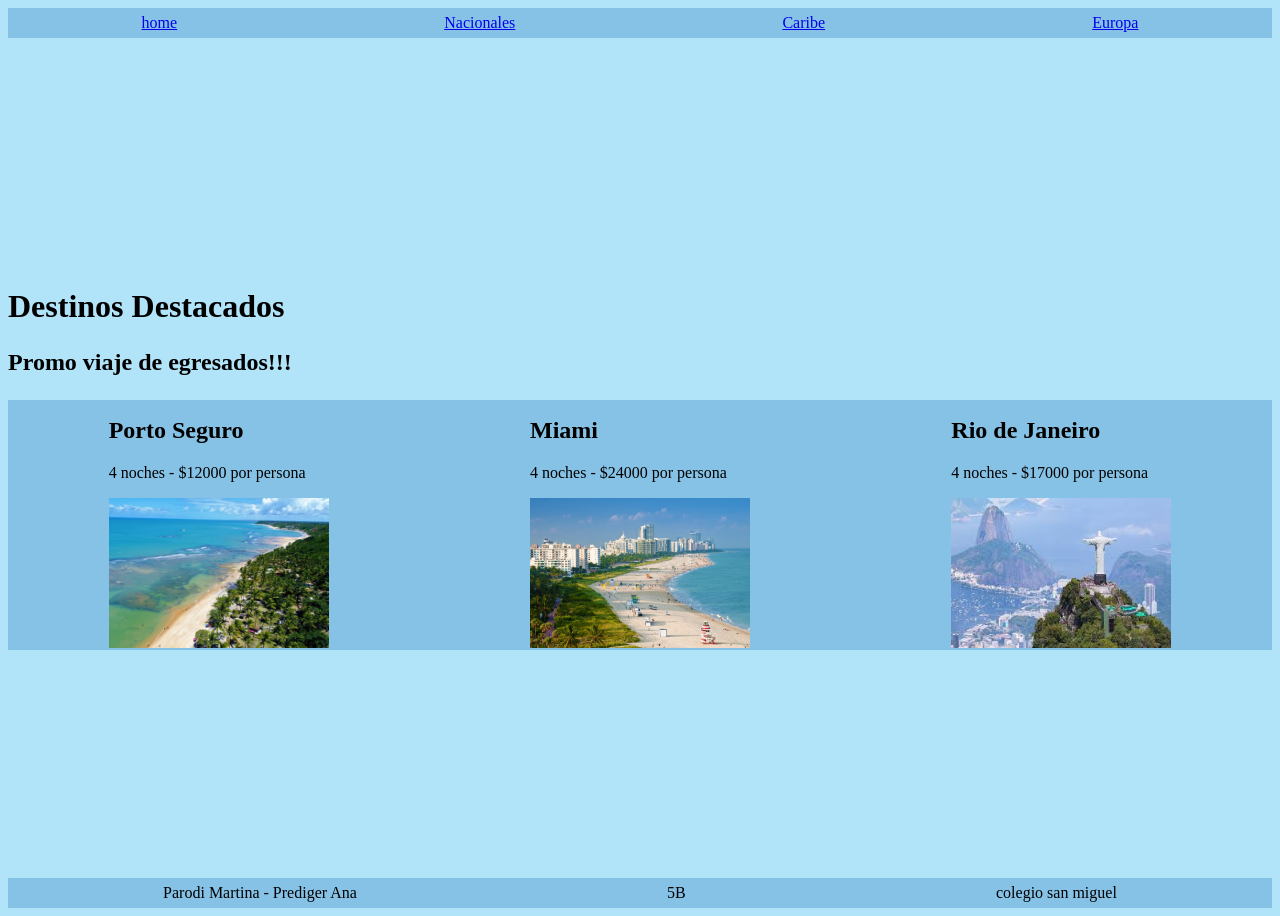
<file: index.html>
<!DOCTYPE html>
<html lang="en">
<head>
    <meta charset="UTF-8">
    <meta http-equiv="X-UA-Compatible" content="IE=edge">
    <meta name="viewport" content="width=device-width, initial-scale=1.0">
    <title>Document</title>
    <link rel="stylesheet" href="./css/style.css">
</head>
<body class="flexprincipal" >
    <header>
        <nav class="flexcontainer" >
            <div>
                 <a href="./index.html">home</a>  
            </div>
            <div>
                 <a href="./Nacionales.html">Nacionales</a>
            </div>
            <div>
                 <a href="./caribe.html">Caribe</a>
            </div>
            <div>
                 <a href="./europa.html">Europa</a>
            </div>
        </nav>
    </header>

    <main>
        <h1>Destinos Destacados</h1>
                <h2><p>Promo viaje de egresados!!!</p></h2>
        <nav class="flexmein">
                <div>
                    <h1>Porto Seguro</h1>
                    <p>4 noches - $12000 por persona</p>
                    <img src="./img/porto.webp" height="150px" width="220px" alt="">
                </div> 

                <div>
                    <h1>Miami</h1>
                    <p> 4 noches - $24000 por persona</p>
                    <img src="./img/miami.jpg" height="150px" width="220px"  alt="">
                </div>
                
                <div>
                    <h1>Rio de Janeiro</h1>
                    <p> 4 noches - $17000 por persona</p>
                    <img src="./img/rio.jpg" height="150px" width="220px" alt="">
                </div>
        </nav>
    </main>

    <footer>
    <div class="flexcontainer" >  
        <div>
            Parodi Martina - Prediger Ana
        </div>
        <div>
            5B
        </div>
        <div>
            colegio san miguel
        </div>
    </div>
    </footer>
</body>
</html>
</file>
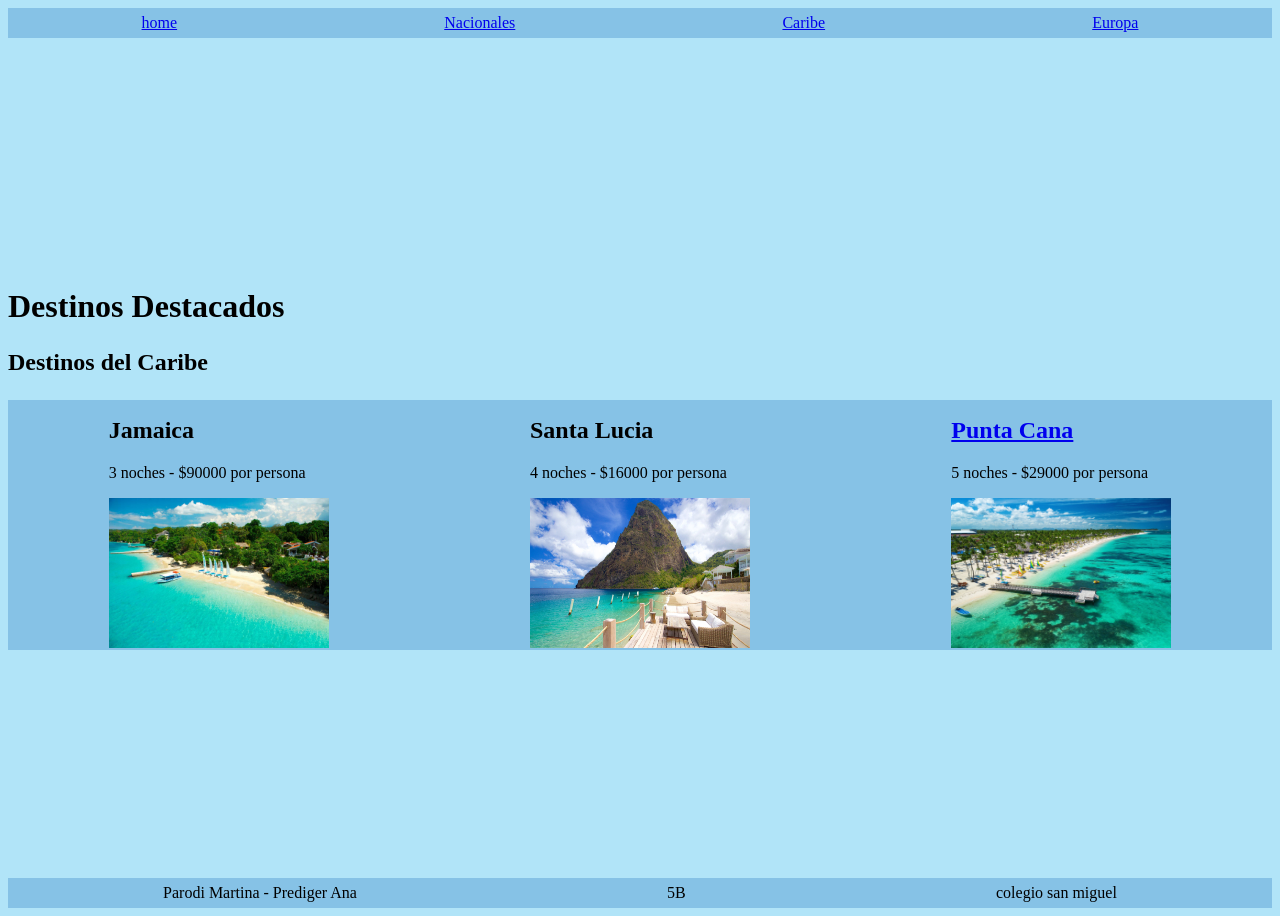
<file: caribe.html>
<!DOCTYPE html>
<html lang="en">
<head>
    <meta charset="UTF-8">
    <meta http-equiv="X-UA-Compatible" content="IE=edge">
    <meta name="viewport" content="width=device-width, initial-scale=1.0">
    <title>Document</title>
    <link rel="stylesheet" href="./css/style.css">
</head>
<body class="flexprincipal">
    <header>
        <nav class="flexcontainer" >
            <div>
                 <a href="./index.html">home</a>  
            </div>
            <div>
                 <a href="./Nacionales.html">Nacionales</a>
            </div>
            <div>
                 <a href="./caribe.html">Caribe</a>
            </div>
            <div>
                 <a href="./europa.html">Europa</a>
            </div>
        </nav>
    </header>
     
    <main>
        <h1>Destinos Destacados</h1>
                <h2><p>Destinos del Caribe</p></h2>
        <nav class="flexmein">
                <div>
                    <h1>Jamaica</h1>
                    <p>3 noches - $90000 por persona</p>
                    <img src="./img/jamaica.jpg" height="150px" width="220px" alt="">
                </div> 

                <div>
                    <h1>Santa Lucia</h1>
                    <p> 4 noches - $16000 por persona</p>
                    <img src="./img/santa lucia.jpg" height="150px" width="220px" alt="">
                </div>
                
                <div>
                    <a href="./punta cana.html"><h1>Punta Cana</h1></a>
                    <p> 5 noches - $29000 por persona</p>
                    <img src="./img/punta cana" height="150px" width="220px" alt="">
                </div>     
        </nav>
    </main>
    
    <footer>
        <div class="flexcontainer" >  
            <div>
                Parodi Martina - Prediger Ana
            </div>
            <div>
                5B
            </div>
            <div>
                colegio san miguel
            </div>
        </div>
    </footer>  
</body>
</html>
</file>
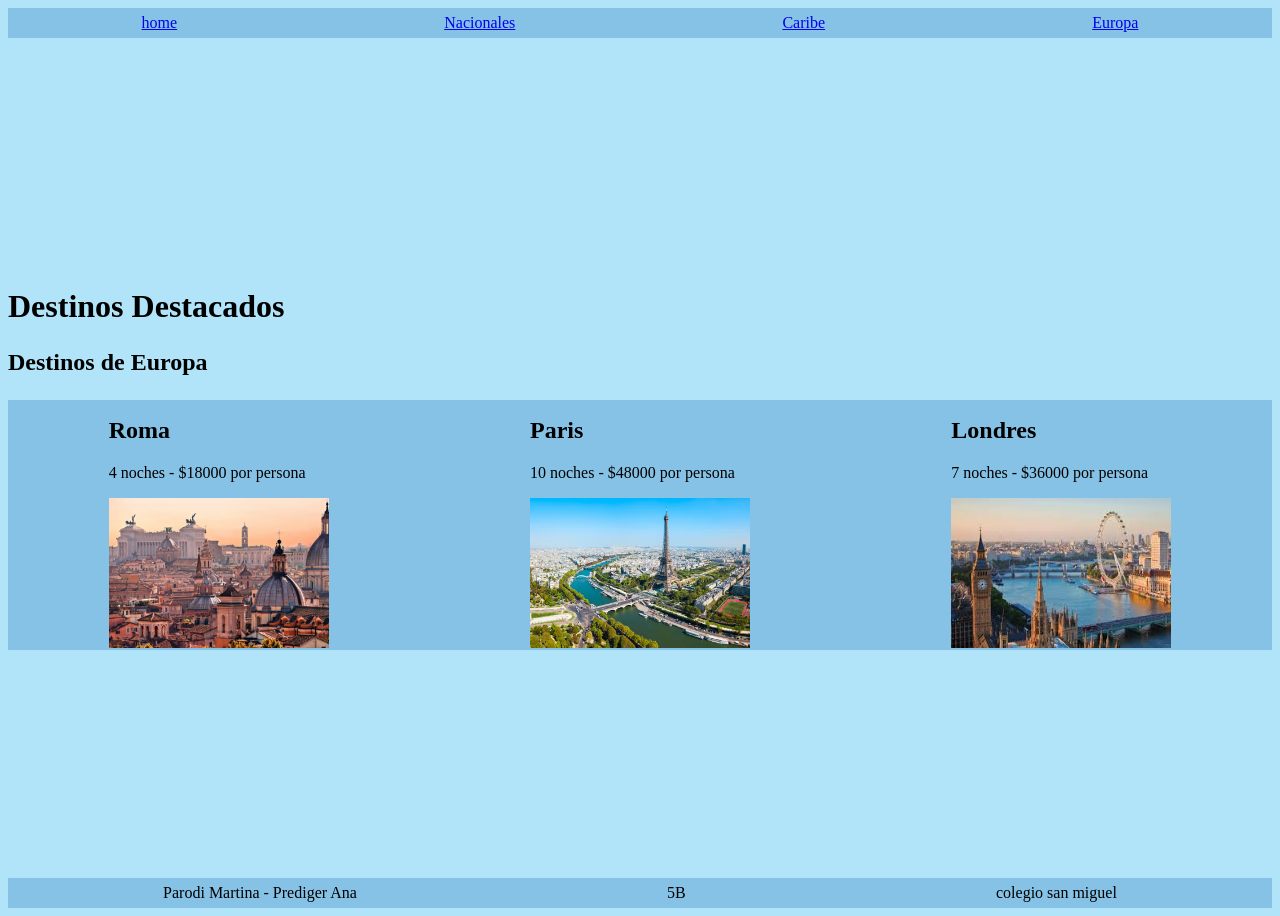
<file: europa.html>
<!DOCTYPE html>
<html lang="en">
<head>
    <meta charset="UTF-8">
    <meta http-equiv="X-UA-Compatible" content="IE=edge">
    <meta name="viewport" content="width=device-width, initial-scale=1.0">
    <title>Document</title>
    <link rel="stylesheet" href="./css/style.css">
</head>
<body class="flexprincipal">
    <header>
        <nav class="flexcontainer" >
            <div>
                 <a href="./index.html">home</a>  
            </div>
            <div>
                 <a href="./Nacionales.html">Nacionales</a>
            </div>
            <div>
                 <a href="./caribe.html">Caribe</a>
            </div>
            <div>
                 <a href="./europa.html">Europa</a>
            </div>
        </nav>
    </header>
     
    <main>
        <h1>Destinos Destacados</h1>
                <h2><p>Destinos de Europa</p></h2>
        <nav class="flexmein">
                <div>
                    <h1>Roma</h1>
                    <p>4 noches - $18000 por persona</p>
                    <img src="./img/roma.jpg" height="150px" width="220px" alt="">
                </div> 

                <div>
                    <h1>Paris</h1>
                    <p> 10 noches - $48000 por persona</p>
                    <img src="./img/paris" height="150px" width="220px" alt="">
                </div>
                
                <div>
                    <h1>Londres</h1>
                    <p> 7 noches - $36000 por persona</p>
                    <img src="./img/londres.jpg" height="150px" width="220px" alt="">
                </div>     
        </nav>
    </main>
    
    <footer>
        <div class="flexcontainer" >  
            <div>
                Parodi Martina - Prediger Ana
            </div>
            <div>
                5B
            </div>
            <div>
                colegio san miguel
            </div>
        </div>
    </footer>  
</body>
</html>
</file>
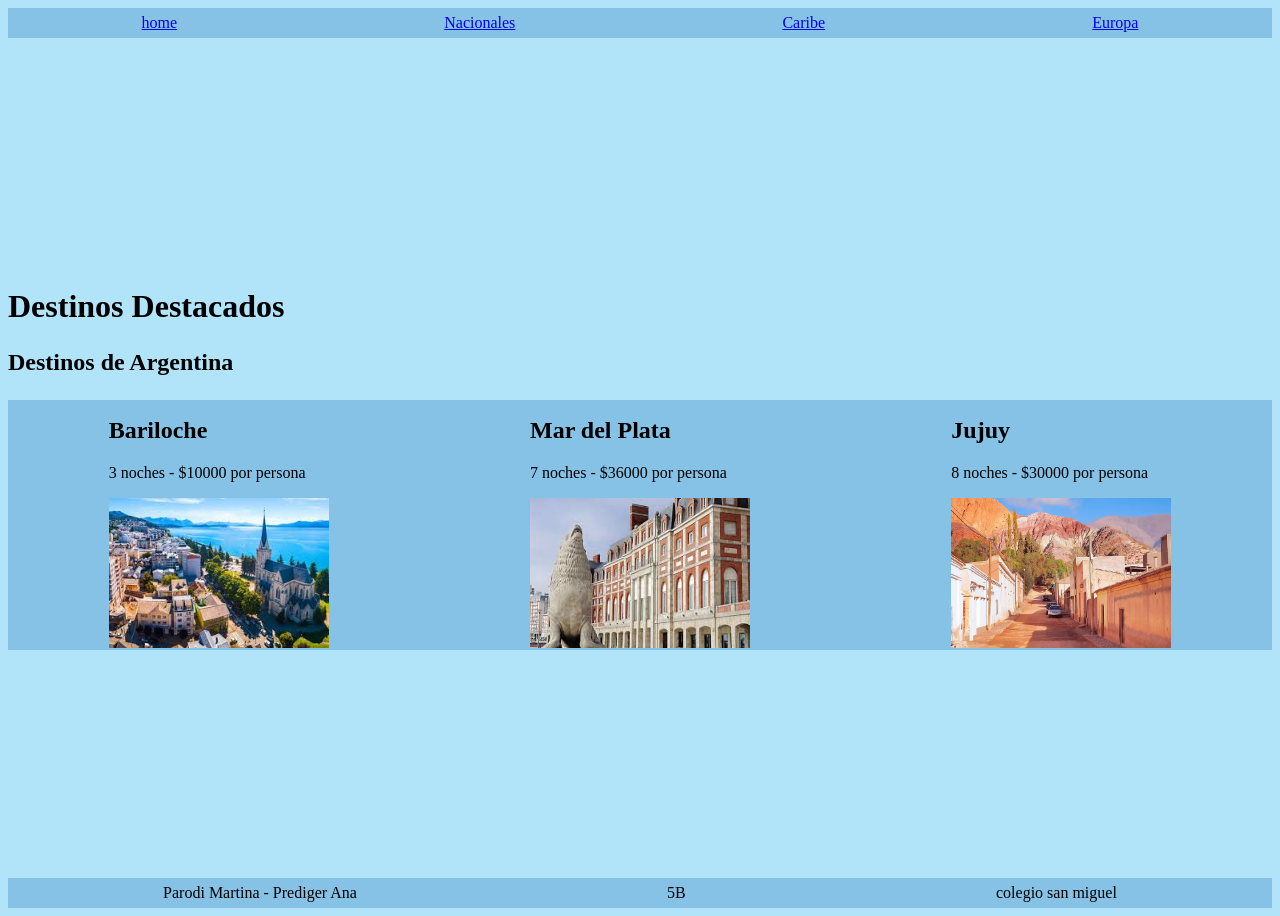
<file: Nacionales.html>
<!DOCTYPE html>
<html lang="en">
<head>
    <meta charset="UTF-8">
    <meta http-equiv="X-UA-Compatible" content="IE=edge">
    <meta name="viewport" content="width=device-width, initial-scale=1.0">
    <title>Document</title>
    <link rel="stylesheet" href="./css/style.css">
</head>
<body class="flexprincipal">
    <header>
        <nav class="flexcontainer" >
            <div>
                 <a href="./index.html">home</a>  
            </div>
            <div>
                 <a href="./Nacionales.html">Nacionales</a>
            </div>
            <div>
                 <a href="./caribe.html">Caribe</a>
            </div>
            <div>
                 <a href="./europa.html">Europa</a>
            </div>
        </nav>
    </header>
     
    <main>
        <h1>Destinos Destacados</h1>
                <h2><p>Destinos de Argentina</p></h2>
        <nav class="flexmein">
                <div>
                    <h1>Bariloche</h1>
                    <p>3 noches - $10000 por persona</p>
                    <img src="./img/bariloche.jpg" height="150px" width="220px" alt="">
                </div> 

                <div>
                    <h1>Mar del Plata</h1>
                    <p> 7 noches - $36000 por persona</p>
                    <img src="./img/mar del plata.jpg" height="150px" width="220px" alt="">
                </div>
                
                <div>
                    <h1>Jujuy</h1>
                    <p> 8 noches - $30000 por persona</p>
                    <img src="./img/jujuy" height="150px" width="220px" alt="">
                </div>     
        </nav>
    </main>
    
    <footer>
        <div class="flexcontainer" >  
            <div>
                Parodi Martina - Prediger Ana
            </div>
            <div>
                5B
            </div>
            <div>
                colegio san miguel
            </div>
        </div>
    </footer>  
</body>
</html>
</file>
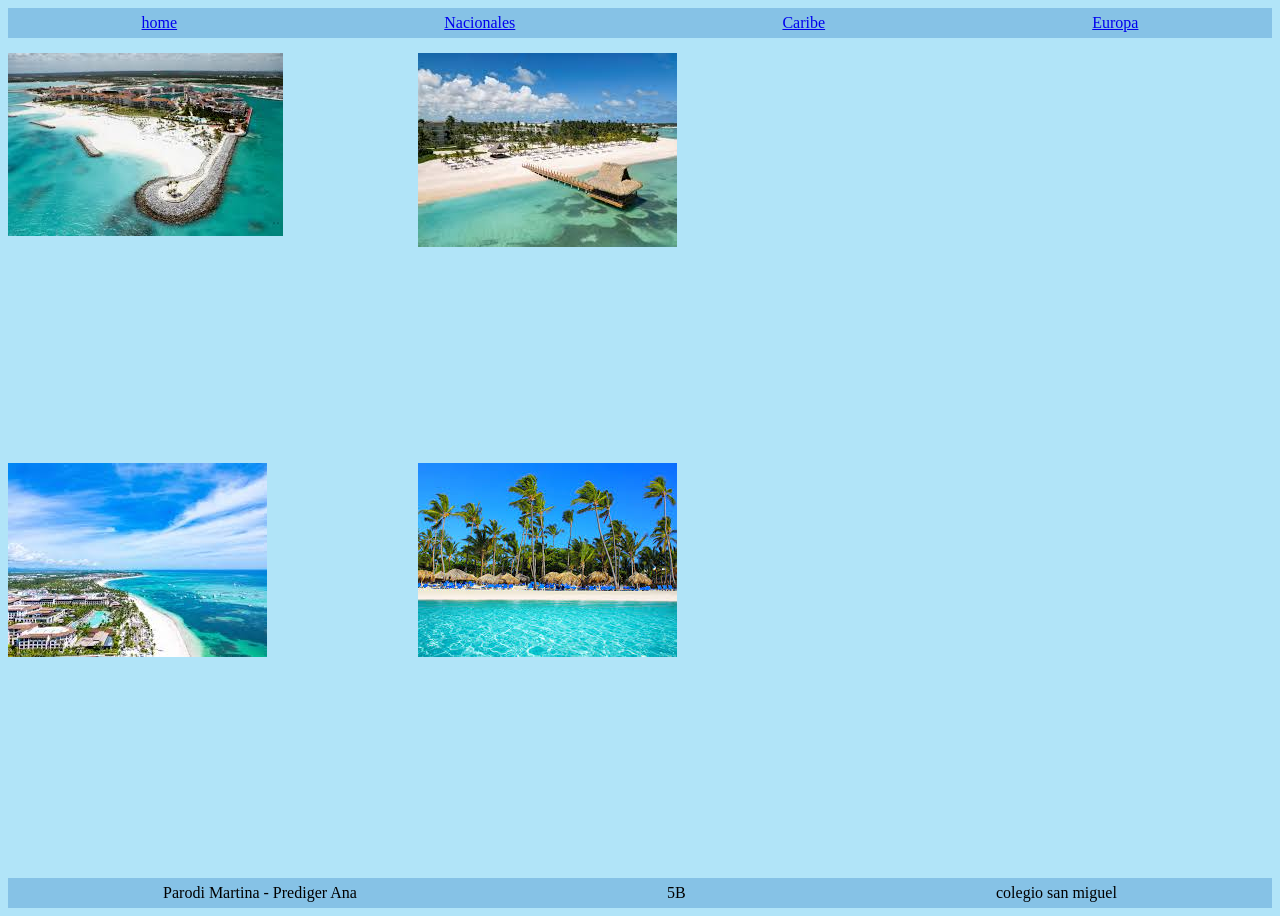
<file: punta cana.html>
<!DOCTYPE html>
<html lang="en">
<head>
    <meta charset="UTF-8">
    <meta http-equiv="X-UA-Compatible" content="IE=edge">
    <meta name="viewport" content="width=device-width, initial-scale=1.0">
    <title>Document</title>
    <link rel="stylesheet" href="./css/style.css">
</head>
<body class="flexprincipal" >

    <header>
        <nav class="flexcontainer" >
            <div>
                 <a href="./index.html">home</a>  
            </div>
            <div>
                 <a href="./Nacionales.html">Nacionales</a>
            </div>
            <div>
                 <a href="./caribe.html">Caribe</a>
            </div>
            <div>
                 <a href="./europa.html">Europa</a>
            </div>
        </nav>
    </header>

    <main>
        <div class="grid-galeria">
            <div class="img-galeria"><img src="./img/pc1.jpg" alt=""></div>
            <div class="img-galeria"><img src="./img/pc2.jpg" alt=""></div>
            <div class="img-galeria"><img src="./img/pc3.jpg" alt=""></div>
            <div class="img-galeria"><img src="./img/pc4.jpg" alt=""></div>
        </div>
    </main>

    <footer>
        <div class="flexcontainer" >  
            <div>
                Parodi Martina - Prediger Ana
            </div>
            <div>
                5B
            </div>
            <div>
                colegio san miguel
            </div>
        </div>
        </footer>
</body>
</html>
</file>
<file: css/style.css>
body{background-color: rgb(177, 228, 248);}

/* header */
.flexcontainer {
    display: flex;
    flex-direction: row;
    flex-wrap: nowrap;
    justify-content: space-around;
    align-items: center;
    height: 30px;
    background-color: rgb(134, 194, 230);}

/* main */
.flexmein {
    display: flex;
    flex-direction: row;
    flex-wrap: nowrap;
    justify-content: space-around;
    align-items: center;
    height: 250px;
    background-color: rgb(134, 194, 230);}
    
/* footer */
.flexcontainer{
    display: flex;
    flex-direction: row;
    flex-wrap: nowrap;
    justify-content: space-around;
    align-items: center;
    height: 30px;
    background-color: rgb(134, 194, 230);}

 /* body    */
.flexprincipal{
    display: flex;
    flex-direction: column;
    justify-content: space-between;
    min-height:  100vh; }
    
.grid-galeria{
    display: grid;
    grid-template-columns: 400px 400px;
    grid-template-rows: 400px 400px;
    gap: 10px; }

.img-galeria{
    width: 400px;
    height: 400px;
}
</file>
